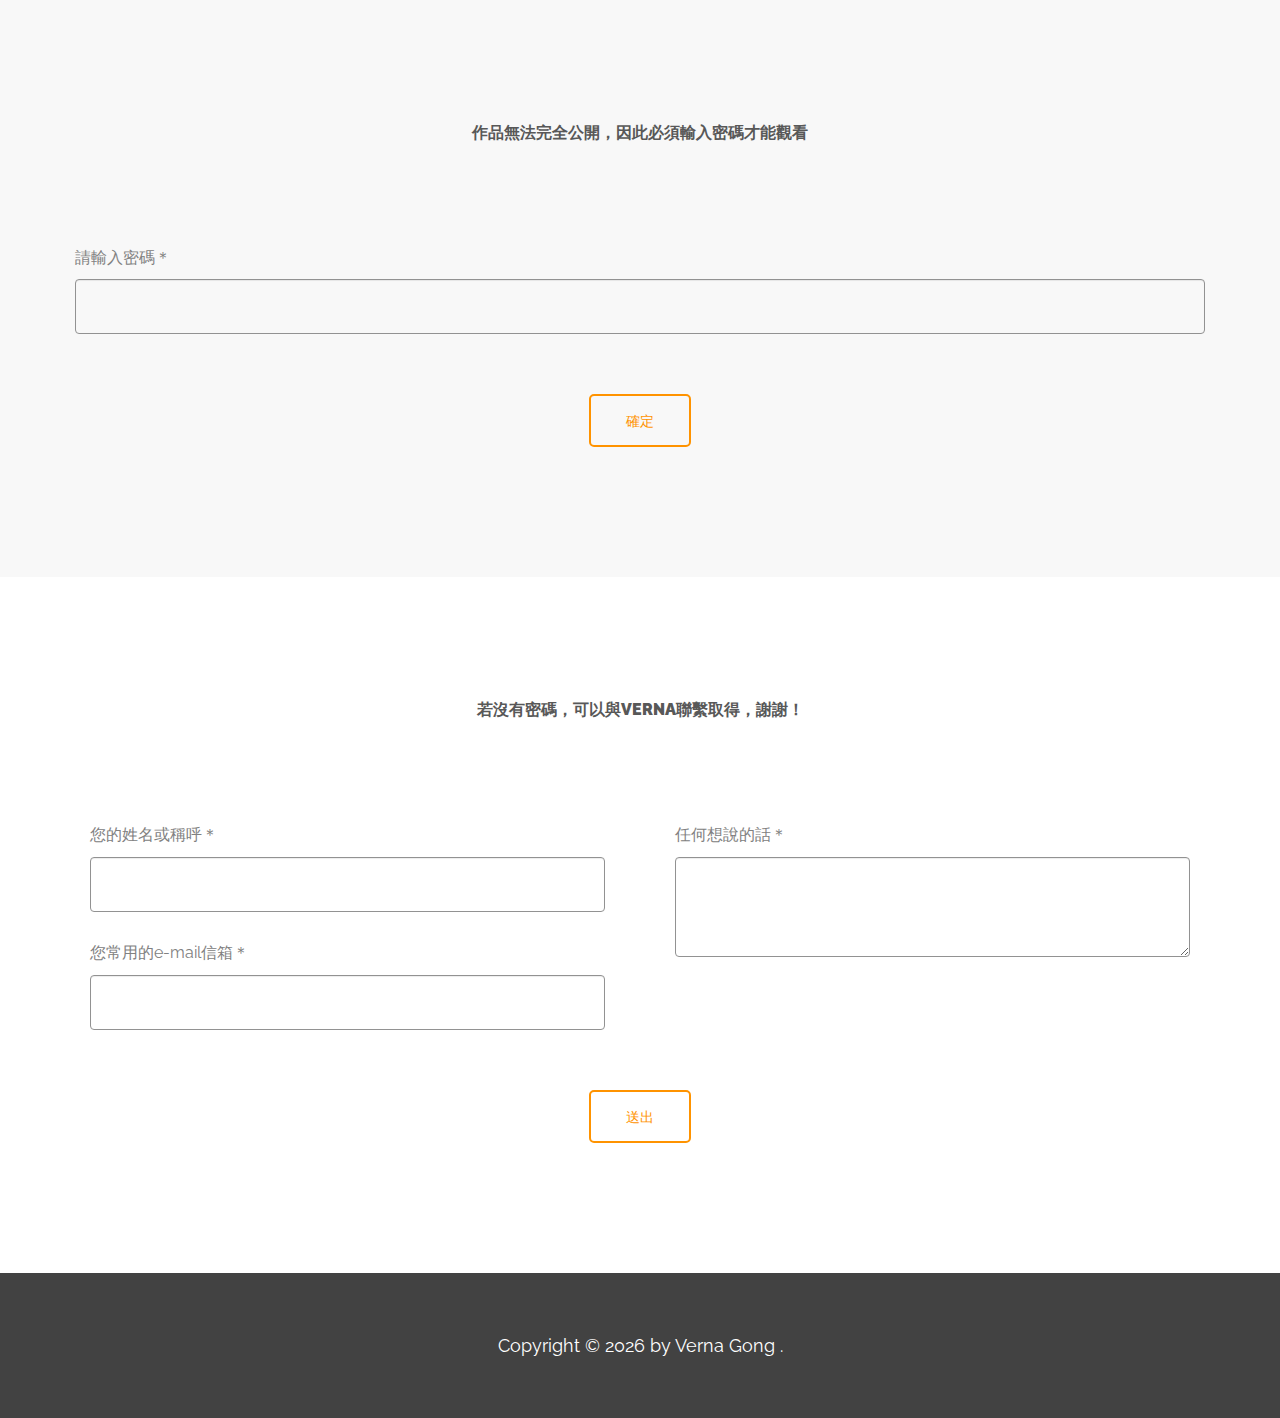
<file: password.html>
<!DOCTYPE html>
<html lang="en">
<script> 
function checkpassword(){ 
var pwd="vernawork201810";//你和朋友約定的密碼，寫死的
var inpwd=document.getElementById("password").value;//獲取輸入的代碼
if(pwd == inpwd){ //判斷一下是否一樣
window.location.href="http://vernagong.com/finstep"; 
}
} 
</script>
<head>
    <meta charset="utf-8">
    <meta http-equiv="X-UA-Compatible" content="IE=edge">
    <meta name="viewport" content="width=device-width, initial-scale=1">

    <title>Verna | Home</title>
    <link rel="icon" href="assets/img/favicon.ico">

    <link href="assets/css/bootstrap.min.css" rel="stylesheet">
    <link href="assets/css/bootstrap-theme.min.css" rel="stylesheet">

    <link rel="stylesheet" href="assets/css/animate.css">
    <link href="assets/css/style.css" rel="stylesheet">

    <!--[if lt IE 9]>
        <script src="https://oss.maxcdn.com/html5shiv/3.7.3/html5shiv.min.js"></script>
        <script src="https://oss.maxcdn.com/respond/1.4.2/respond.min.js"></script>
        <![endif]-->
</head>

<body data-spy="scroll" data-target=".navbar" data-offset="50">
<section id="workstation" class="work section">
        <div class="container wow fadeInUp">
            <div class="row">
                <div class="col-lg-12 text-center">
                   <h5 class="section-subheading text-muted">作品無法完全公開，因此必須輸入密碼才能觀看</h5>
                </div>
            </div>
            <div class="row">
                <div class="col-lg-12">
                        <div class="row">
                                <div class="form-group">
                                   <p>請輸入密碼＊</p>
                                    <input class="form-control" type="password" id="password" name="password">
                                    <div class="col-lg-12 text-center-send">
                                    <input class="btn-feature btn-default-contact" name="a" type="submit" value="確定" onclick="checkpassword();"/>
                                    </div>
                                </div>
                        </div>
                </div>
            </div>
        </div>
    </section>
    <section id="behance">
        <div class="container wow fadeInUp">
            <div class="row">
                <div class="col-lg-12 text-center">
                    <h5 class="section-subheading text-muted">若沒有密碼，可以與Verna聯繫取得，謝謝！</h5>
                </div>
            </div>
            <div class="row">
                <div class="col-lg-12">
                    <form id="contactForm" name="sentMessage" action="https://formspree.io/verna.gono@gmail.com" method="POST" novalidate>
                        <div class="row">
                            <div class="col-md-6">
                                <div class="form-group" >
                                   <p>您的姓名或稱呼＊</p>
                                    <input class="form-control" name="name" type="text">
                                </div>
                                <div class="form-group">
                                   <p>您常用的e-mail信箱＊</p>
                                    <input class="form-control" name="_replyto" type="email">
                                </div>
                            </div>
                            <div class="col-md-6">
                                <div class="form-group">
                                   <p>任何想說的話＊</p>
                                    <textarea class="form-control" name="message"></textarea>
                                </div>
                            </div>
                            <div class="clearfix"></div>
                            <div class="col-lg-12 text-center-send">
                                <div id="success"></div>
                                <div class="row-send">
                                    <input class="btn-feature btn-default-contact" type="submit" value="送出">
                                </div>
                            </div>
                        </div>
                    </form>
                </div>
            </div>
        </div>
    </section>
   
        <footer class="footer">
            <div class="container">
                <div class="row">
                    <div class="col-sm-12">
                        <p>Copyright ©
                            <script>
                                document.write(new Date().getFullYear())
                            </script> by Verna Gong .</p>
                    </div>
                </div>
            </div>
        </footer>

</body>

</html>
</file>
<file: assets/css/style.css>
@import 'https://fonts.googleapis.com/css?family=Lora:400,400i,700|Raleway:300,600,700,900';
@import 'https://code.ionicframework.com/ionicons/2.0.1/css/ionicons.min.css';

/*Global Settings*/

html {
    width: 100%;
    overflow-x: hidden;
}

body {
    font-family: 'Raleway', sans-serif;
}

h1,
h2,
h3,
h4,
h5,
h6 {
    font-family: 'Raleway', sans-serif;
    text-transform: uppercase;
    font-weight: 900;
    color: #424242;
    margin-bottom: 35px;
    margin-top: 0;
}

h1 {
    font-size: 45px;
}

h2 {
    font-size: 32px;
}

h3 {
    font-size: 21px;
}

p {
    font-size: 16px;
    color: #818181;
}

a {
    transition: all 0.3s ease-in-out;
}

section {
    text-align: center;
}

.blockquote p {
    font-size: 32px;
    line-height: 45px;
    padding-left: 30px;
    border-left: 3px solid #424242;
    color: #424242;
}

.title {
    position: relative;
    margin-bottom: 100px;
}

.title:after {
    content: '';
    height: 5px;
    width: 40px;
    background-color: #ff9300;
    position: absolute;
    top: 81px;
    left: calc(50% - 20px);
}


/*Bootstrap*/

.form-control option {
    color: #424242;
}

.form-control {
    border-radius: 5;
    padding: 25px;
    font-size: 18px;
    font-style: italic;
    background-color: transparent;
    color: #424242;
    margin-bottom: 30px;
    border-color: #ff9300;
}

.form-control:focus {
    border-color: #ff9300;
    box-shadow: inset 0 1px 1px rgba(0, 0, 0, .075), 0 0 8px rgba(81, 194, 185, 0.6);
}

.form-control::-webkit-input-placeholder {
    color: #fff;
}

.form-control:-moz-placeholder {
    /* Firefox 18- */
    color: #fff;
}

.form-control::-moz-placeholder {
    /* Firefox 19+ */
    color: #fff;
}

.form-control:-ms-input-placeholder {
    color: #fff;
}

.element .form-control::-webkit-input-placeholder {
    color: #424242;
}

.element .form-control:-moz-placeholder {
    /* Firefox 18- */
    color: #424242;
}

.element .form-control::-moz-placeholder {
    /* Firefox 19+ */
    color: #424242;
}

.element .form-control:-ms-input-placeholder {
    color: #424242;
}


/*Helper class*/

.mt80 {
    margin-top: 80px;
}

.mb80 {
    margin-bottom: 80px;
}

.mr60 {
    margin-right: 60px;
}

/*bonny的專案簡介區*/

.bg-img {
    background-size: cover;
    background-repeat: no-repeat;
    position: relative;
}

.bg-img div {
    z-index: 1;
    position: relative;
}

.bg-img:after {
    position: absolute;
    content: '';
    height: 100%;
    width: 100%;
    left: 0;
    top: 0;
}

.section {
    padding: 100px 0;
}


/*Vira Card*/

.vira-card {
    text-align: center;
    /*margin-bottom: 45px;*/
}

.vira-card .vira-card-header {
    margin-bottom: 45px;
}

.vira-card .vira-card-header .card-icon {
    border: 1px solid #ff9300;
    border-radius: 100%;
    display: inline-block;
    height: 120px;
    width: 120px;
    line-height: 120px;
    position: relative;
}

.vira-card .vira-card-header .card-icon .fa {
    margin-top: 45px;
    font-size: 30px;
}

.vira-card .vira-card-header .card-icon:after {
    content: '';
    height: 100px;
    width: 100px;
    background-color: #ff9300;
    border-radius: 100%;
    position: absolute;
    top: 9px;
    left: 9px;
}

.vira-card .vira-card-header .card-icon span {
    color: #fff;
    font-size: 45px;
    position: relative;
    z-index: 1;
}

.vira-card .vira-card-content h3 {
    position: relative;
    margin-bottom: 60px
}

.vira-card .vira-card-content h3:after {
    content: '';
    height: 1px;
    width: 44px;
    background-color: #ff9300;
    position: absolute;
    top: 52px;
    left: calc(50% - 22px);
}

.vira-card .vira-card-content p {
    font-size: 15px;
}

.vira-card .vira-card-content .social-icons {
    margin-top: 30px;
}


/*Button*/

.vira-btn {
    border-color: #fff;
    font-style: italic;
    color: #ff9300;
    border-radius: 5;
    letter-spacing: 3px;
    padding: 15px 80px;
    margin-bottom: 30px;
    background-color: transparent;
    transition: all 0.3s ease-in-out;
}

.vira-btn:hover {
    background-color: #ff9300;
    color: #fff;
}

.solid {
    background-color: #ff9300;
    color: #fff;
}

.solid:hover {
    background-color: #fff;
    color: #ff9300;
}

.small-btn {
    padding: 10px 130px;
}


/*Navigation*/

#menu-item {
    transition: all 0.3s ease-in-out;
}

.menu-item {
    background-color: #1a1a1a;
    text-align: center;
    font-size: 16px;
    text-transform: uppercase;
}

.menu-item ul {
    padding-left: 0;
    margin-bottom: 0;
}

.menu-item ul a li {
    padding: 15px 0;
    list-style-type: none;
    color: #fff;
    border-bottom: 1px solid rgba(255, 255, 255, 0.2);
}

.menu-item ul a:hover li {
    color: #51c2b9;
    text-decoration: none;
}

.hide-menu {
    margin-top: -377px;
}

.show-menu {
    margin-top: 0;
}

.dark-bar {
    background-color: #424242;
    background-image: none;
}

.navbar .navbar-default .navbar-collapse,
.navbar-default .navbar-form .container-fluid {
    border-color: #fff;
    background-color: #fff;
}

.container-fluid {
    background-color: #fff;
    color: #fff;
}

.menu {
    position: relative;
    display: inline-block;
}

.menu:after {
    position: absolute;
    left: -65px;
    top: 10px;
    color: #fff;
    font-size: 16px;
}

.m:after {
    content: 'MENU';
}

.c:after {
    content: 'CLOSE';
}


/*Home page*/

.header {
    background-image: url(../img/header-bg2.png);
    background-size: cover;
    height: 100vh;
    position: relative;
    min-height: 659px;
}

.intro-box {
    height: 100vh;
    display: table;
    text-align: center;
    width: 100%;
}

.intro {
    display: table-cell;
    vertical-align: middle;
}

.header h1 {
    color: #fff;
    letter-spacing: 2px;
    margin: 0;
}

.header p {
    font-size: 22px;
    color: #f0f0f0;
    padding-top: 25;
    padding-bottom: 40px;
}

.header .vira-btn {
    border-color: #fff;
    color: #fff;
}

.header .vira-btn:hover {
    border-color: #fff;
    background-color: #fff;
    color: #ff9300;
}

.about {
    background-color: #f8f8f8;
}

.about img {
    margin: 30px auto;
    display: block;
}

.about span {
    font-family: 'Raleway';
    font-weight: 600;
}

.aboutDer {
    text-align: left;
}

.expert {
    background-color: #f8f8f8;
}

.expert p {
    line-height: 200%;
}


/* Portfolio
---------------------------------*/

#workstation {
    background-color: #f8f8f8;
}

.Portfolio-nav {
    padding: 0;
    margin: 0 0 45px 0;
    list-style: none;
    text-align: center;
}

.Portfolio-nav li {
    margin: 0 10px;
    display: inline;
}

.Portfolio-nav li a {
    display: inline-block;
    padding: 10px 22px;
    font-size: 12px;
    line-height: 20px;
    color: #222222;
    border-radius: 4px;
    text-transform: uppercase;
    font-family: 'Montserrat', sans-serif;
    background: #f7f7f7;
    margin-bottom: 5px;
    transition: all 0.3s ease-in-out;
    -moz-transition: all 0.3s ease-in-out;
    -webkit-transition: all 0.3s ease-in-out;
}

.Portfolio-nav li a:hover {
    background: #7cc576;
    color: #fff;
    text-decoration: none;
}

.portfolioContainer {
    margin: 0 auto;
}

.Portfolio-box {
    text-align: center;
    margin-bottom: 30px;
    overflow: hidden;
    float: center;
    padding: 20px;
}

.Portfolio-box img {
    margin-bottom: 25px;
    transition: all 0.3s ease-in-out;
    -moz-transition: all 0.3s ease-in-out;
    -webkit-transition: all 0.3s ease-in-out;
}

.Portfolio-box img:hover {
    opacity: 0.6;
}

.Portfolio-nav li a.current {
    background: #7cc576;
    color: #fff;
    text-decoration: none;
}

img {
    max-width: 100%;
}


/*　behance
----------------------------------*/

#behance {
    padding-top: 100px;
    padding-bottom: 100px;
}

.four-features {
    padding-bottom: 60px;
}

.be-pic {
    border-radius: 5px;
}

.features-content {
    padding-top: 40px;
}

.btn-learn-more {
    color: #ff9300;
}

.btn-learn-more:hover {
    color: #ff4e00;
}

.vira-btn-be {
    color: #ff9300;
    border: 2px solid #ff9300;
    padding-left: 60px;
    padding-right: 60px;
    padding-top: 15px;
    padding-bottom: 15px;
}

.vira-btn-be:hover {
    border-color: #ff9300;
    background-color: #ff9300;
    color: #fff;
}


/* eSUN 介面細節 */

#page-info {
    padding-top: 80px;
    padding-bottom: 60px;
}

.pageinfo_pic {
    width: 275px;
    box-shadow: 0px 2px 2px rgba(17, 17, 17, 0.3);
}

.pageinfo_title {
    text-align: center;
    padding-top: 30px;
}

.pageinfo_p {
    text-align: left;
    vertical-align: middle;
    padding-left: 20px;
    padding-right: 20px;
}

.title-UI {
    position: relative;
    padding-bottom: 20px;
}

.title-UI:after {
    content: '';
    height: 5px;
    width: 40px;
    background-color: #ff9300;
    position: absolute;
    left: calc(50% - 20px);
}

.row_padding {
    height: 100px;
    padding-bottom: 30px;
}


/* blog-medium 
-------------------------------- */

#blog {
    background-color: #f8f8f8;
    padding: 100px 0 100px 0;
    list-style: none;
    text-align: center;
}

.round-img {
    display: table;
    width: 180px;
    height: 180px;
    border-radius: 100%;
}

.holder-para {
    padding-top: 30px;
    padding-bottom: 50px;
    text-align: left;
}

.blog-btn {
    margin-top: 40px;
}

.btn-blog-more {
    color: #ff9300;
}

.btn-blog-more:hover {
    color: #ff4e00;
}


/* bonny 介面細節 */

.pageinfo_pic_bonny {
    box-shadow: 0px 2px 2px rgba(17, 17, 17, 0.3);
}


/*bonny的專案簡介區*/

.expert .bg-img {
    background-image: url(../img/BProject.png);
    background-position-x: 85%;
    height: 473px;
}

.expert .bg-img:after {
    display: none;
}

.expert .section {
    padding-left: 30px;
    padding-right: 30px;
}

.expert {
    background-color: #f8f8f8;
}

.expert p {
    line-height: 200%;
}


/*bonny的專案目標區*/

#About-b {
    background-color: #f8f8f8;
}

.bg-img2 {
    background-size: cover;
    background-repeat: no-repeat;
    position: relative;
}

.bg-img2 div {
    z-index: 1;
    position: relative;
}

.bg-img2:after {
    position: absolute;
    content: '';
    height: 100%;
    width: 100%;
    background-color: rgba(0, 0, 0, 0.1);
    left: 0;
    top: 0;
}

.expert .bg-img2 {
    background-image: url(../img/Bcontent.png);
    background-position: 85%;
    height: 473px;
}

.expert .bg-img2:after {
    display: none;
}


/*su的我的參與區*/

.bg-img3 {
    background-size: cover;
    background-repeat: no-repeat;
    position: relative;
}

.bg-img3 div {
    z-index: 1;
    position: relative;
}

.bg-img3:after {
    position: absolute;
    content: '';
    height: 100%;
    width: 100%;
    background-color: rgba(0, 0, 0, 0.1);
    left: 0;
    top: 0;
}

.expert .bg-img3 {
    background-image: url(../img/SUproject.png);
    background-position: 85%;
    height: 473px;
}

.expert .bg-img3:after {
    display: none;
}


/*su的設計挑戰區*/

#expertise-SU {
    background-color: #f8f8f8;
}

.bg-img4 {
    background-size: cover;
    background-repeat: no-repeat;
    position: relative;
}

.bg-img4 div {
    z-index: 1;
    position: relative;
}

.bg-img4:after {
    position: absolute;
    content: '';
    height: 100%;
    width: 100%;
    background-color: rgba(0, 0, 0, 0.1);
    left: 0;
    top: 0;
}

.expert .bg-img4 {
    background-image: url(../img/SUcontent.png);
    background-position: 85%;
    height: 473px;
}

.expert .bg-img4:after {
    display: none;
}


/* SU persona & user story */

#content {
    padding-top: 20px;
    padding-bottom: 80px;
}

.skill-home {
    /* margin-bottom:50px; */
}

.c1 {
    /* border: #ed5441 1px solid; */
    /* background:#ed5441; */
}

.c2 {
    /* border: #24DB5A 1px solid; */
    /* background: #24DB5A; */
}

.skill-home .icons {
    padding: 36px 0 14px 0px;
    width: 100%;
    color: #ff9300;
    font-size: 42px;
    font-size: 68px;
    text-align: center;
    -ms-border-radius: 50%;
    -moz-border-radius: 50%;
    -webkit-border-radius: 50%;
    border-radius: 0;
    display: inline-table;
    float: left;
}

.skill-home h2 {
    padding-top: 20px;
    font-size: 36px;
    font-weight: 700;
}

.skill-home h3 {
    font-size: 20px;
    font-weight: 600;
}

.box-area {
    padding: 0 0;
    /* padding-top: 0; */
    /* height: 125px; */
    float: left;
    text-align: center;
    padding: 0px 20px;
    width: 100%;
    color: #;
}


/*s的專案簡介區*/

#About-s,
#About-su {
    background-color: #f8f8f8;
}

.bg-img5 {
    background-size: cover;
    background-repeat: no-repeat;
    position: relative;
}

.bg-img5 div {
    z-index: 1;
    position: relative;
}

.bg-img5:after {
    position: absolute;
    content: '';
    height: 100%;
    width: 100%;
    background-color: rgba(0, 0, 0, 0.1);
    left: 0;
    top: 0;
}

.expert .bg-img5 {
    background-image: url(../img/scontent.png);
    background-position: 85%;
    height: 473px;
}

.expert .bg-img5:after {
    display: none;
}


/*s的專案目標區*/

.bg-img6 {
    background-size: cover;
    background-repeat: no-repeat;
    position: relative;
}

.bg-img6 div {
    z-index: 1;
    position: relative;
}

.bg-img6:after {
    position: absolute;
    content: '';
    height: 100%;
    width: 100%;
    background-color: rgba(0, 0, 0, 0.1);
    left: 0;
    top: 0;
}

.expert .bg-img6 {
    background-image: url(../img/S_ios_UI.png);
    background-position: 85%;
    height: 420px;
}

.expert .bg-img6:after {
    display: none;
}


/*HT的專案簡介區*/

#About-s {
    background-color: #f8f8f8;
}

.bg-img7 {
    background-size: cover;
    background-repeat: no-repeat;
    position: relative;
}

.bg-img7 div {
    z-index: 1;
    position: relative;
}

.bg-img7:after {
    position: absolute;
    content: '';
    height: 100%;
    width: 100%;
    background-color: rgba(0, 0, 0, 0.1);
    left: 0;
    top: 0;
}

.expert .bg-img7 {
    background-image: url(../img/HTproject.png);
    background-position: 85%;
    height: 473px;
}

.expert .bg-img7:after {
    display: none;
}


/*HT的專案目標區*/

.bg-img8 {
    background-size: cover;
    background-repeat: no-repeat;
    position: relative;
}

.bg-img8 div {
    z-index: 1;
    position: relative;
}

.bg-img8:after {
    position: absolute;
    content: '';
    height: 100%;
    width: 100%;
    background-color: rgba(0, 0, 0, 0.1);
    left: 0;
    top: 0;
}

.expert .bg-img8 {
    background-image: url(../img/HTcontent.png);
    background-position: 85%;
    height: 473px;
}

.expert .bg-img8:after {
    display: none;
}


/*index的wf demo區*/

.vira-quote {
    background-color: #ff9d00;
    /*padding: 120px 0;*/
    color: #fff;
    font-style: italic;
}

.vira-quote p {
    font-size: 32px;
    color: #fff;
}

.vira-quote .quote {
    margin-bottom: 40px;
}

.vira-quote .author {
    font-size: 21px;
    margin-bottom: 40px;
}


/*bonny的wf demo區*/

.vira-quote-b {
    background-image: url(../img/Bsketch.png);
    /*padding: 120px 0;*/
    color: #fff;
    text-shadow: #8d8d8d 0.05em 0.05em 0.2em;
    font-style: italic;
}

.vira-quote-b p {
    font-size: 32px;
    color: #fff;
}

.vira-quote-b .quote {
    margin-bottom: 40px;
}

.vira-quote-b .author {
    font-size: 21px;
    margin-bottom: 40px;
}

/*======SU======*/

/*su的wf demo區
--------------------------------*/

.vira-quote-u {
    background-image: url(../img/usketch.png);
    /*padding: 120px 0;*/
    color: #fff;
    font-style: italic;
}

.vira-quote-u p {
    font-size: 32px;
    color: #fff;
    text-shadow: #8d8d8d 0.05em 0.05em 0.2em;
}

.vira-quote-u .quote {
    margin-bottom: 40px;
}

.vira-quote-u .author {
    font-size: 21px;
    margin-bottom: 40px;
}

/* su圖片css
---------------------------*/

.UI-img {
    width: 640px;
    padding-bottom: 40px;
    padding-top: 20px;
}

.UI-img-funny {
    padding: 60px 50px 60px 50px;
}

.pageinfo_p-funny {
    text-align: left;
    vertical-align: middle;
    padding: 180px 20px 40px 20px;
}

.su-fun-row {
    padding: 0px;
    margin: 0px;
    background-color: #f8f8f8;
}

/* su的色彩計畫
---------------------------*/

#color-su {
    padding-top: 80px;
    padding-bottom: 60px;
    background-color: #fff;
}

.color-icon-su1,
.color-title-su1 {
    color: #E30016;
}

.color-icon-su2,
.color-title-su2 {
    color: #2A2827;
}

.color-icon-su3,
.color-title-su3 {
    color: #64B5D3;
}

#workstation-su-work {
    background-color: #fff;
}


/* bonny的色彩計畫 */

#color-bonny {
    padding-top: 100px;
    padding-bottom: 100px;
    background-color: #fff;
}

.color-icon-b1,
.color-title-b1 {
    color: #1E57AE;
}

.color-title-b2 {
    color: #a3a3a3;
}

.color-icon-b2 {
    color: #f8f8f8;
    border-color: #a3a3a3;
}


/*s的wf demo區*/

.vira-quote-s {
    background-image: url(../img/ssketch.png);
    /*padding: 120px 0;*/
    color: #fff;
    font-style: italic;
}

.vira-quote-s p {
    font-size: 30px;
    color: #ffffff;
    text-shadow: #8d8d8d 0.05em 0.05em 0.2em;
}

.vira-quote-s .quote {
    margin-bottom: 40px;
}

.vira-quote-s .author {
    font-size: 21px;
    margin-bottom: 40px;
}


/* s的設計挑戰 */

#expertise-esun {
    background-color: #f8f8f8;
}


/* s的色彩計畫 */

#color-esun {
    padding-top: 80px;
    padding-bottom: 60px;
}

.color-icon1,
.color-title1 {
    color: #009E96;
}

.color-icon2,
.color-title2 {
    color: #e88883;
}

.color-icon3,
.color-title3 {
    color: #1A1A1A;
}


/* HT的設計挑戰 */

#expertise-HT {
    background-color: #f8f8f8;
}


/* HT的色彩計畫 */

.color-icon-ht1,
.color-title-ht1 {
    color: #050505;
}

.color-icon-ht2,
.color-title-ht2 {
    color: #FFC51D;
}

.color-icon-ht3,
.color-title-ht3 {
    color: #00AFFF;
}


/*HT的wf demo區*/

.vira-quote-ht {
    background-image: url(../img/HTsketch.png);
    /*padding: 120px 0;*/
    color: #fff;
    font-style: italic;
}

.vira-quote-ht p {
    font-size: 32px;
    color: #fff;
    text-shadow: #8d8d8d 0.05em 0.05em 0.2em;
}

.vira-quote-ht .quote {
    margin-bottom: 40px;
}

.vira-quote-ht .author {
    font-size: 21px;
    margin-bottom: 40px;
}

.watch {
    background-image: url(../images/7.jpg);
    font-style: italic;
    font-size: 32px;
    color: #fff;
    padding: 150px 0;
}

.watch a {
    border: 2px solid #fff;
    margin-left: 10px;
    margin-right: 10px;
    line-height: 70px;
    border-radius: 100%;
    width: 70px;
    height: 70px;
    padding: 0;
    font-size: 21px;
    color: #fff;
}

.watch a:hover,
.watch a:active,
.watch a:focus {
    background-color: #fff;
    color: #424242;
}

.subscribe {
    background-image: url(../images/11.jpg);
}

.subscribe .vira-btn {
    margin-bottom: 0;
    color: #424242;
    font-weight: 700;
    border-color: #fff;
    background-color: #fff;
}

.subscribe .vira-btn:hover {
    background-color: transparent;
    color: #fff;
}

.subscribe p {
    color: #fff;
    font-size: 32px;
    margin-bottom: 35px;
}

.subscribe .form-control {
    width: 320px;
    margin-bottom: 0;
    border-color: #fff;
    color: #fff;
}

.contact .vira-card {
    background-color: #f8f8f8;
    padding: 35px 0;
    transition: all 0.3s ease-in-out;
    margin-bottom: 45px;
}

.work {
    background-color: #fff;
}


/* 以下是Zbot的CSS  */

/* Zbot的Join */

#Join {
    padding-top: 100px;
    padding-bottom: 100px;
    background-color: #f8f8f8;
}

.attend-flow {
    background-color: #f8f8f8;
}

.join-flow {
    padding-bottom: 40px;
}

.attend-n {
    color: #6d6d6d;
}

.attend-y {
    color: #ff9300;
}

.UIflow_pic {
    padding-top: 30px;
}

.wireframe {
    padding-top: 30px;
}


/* Zbot的間隔區 */

.bg-Zbot {
    background-size: cover;
    background-repeat: no-repeat;
    position: relative;
}

.bg-Zbot div {
    z-index: 1;
    position: relative;
}

.bg-Zbot:after {
    position: absolute;
    content: '';
    height: 100%;
    width: 100%;
    background-color: rgba(0, 0, 0, 0.1);
    left: 0;
    top: 0;
}

.bg-Zbot {
    background-image: url(../img/Zbot-pic.png);
    background-position: 85%;
}


/* Zbot的設計挑戰 */

#Zbot-challeng {
    background-color: #f8f8f8;
}

.bg-challeng {
    background-size: cover;
    background-repeat: no-repeat;
    position: relative;
}

.bg-challeng div {
    z-index: 1;
    position: relative;
}

.bg-challeng:after {
    position: absolute;
    content: '';
    height: 100%;
    width: 100%;
    background-color: rgba(0, 0, 0, 0.1);
    left: 0;
    top: 0;
}

.expert .bg-challeng {
    background-image: url(../img/zbot_expo.jpg);
    background-position: 85%;
    height: 430px;
}

.expert .bg-challeng:after {
    display: none;
}


/*.contact .vira-card:hover{
	box-shadow: 0px 4px 2px rgba(17, 17, 17, 0.3);
}*/

.contact .vira-card .vira-card-header {
    margin-bottom: 15px;
    font-size: 21px;
    color: #ff9300;
}

.contact .vira-card .vira-card-content h3 {
    letter-spacing: 2px;
    margin-bottom: 45px;
}

.contact .vira-card .vira-card-content h3:after {
    top: 40px;
}

.contact .vira-card .vira-card-content p {
    font-size: 18px;
}

.footer {
    background-color: #424242;
    text-align: center;
    padding: 60px 0;
}

.footer span {
    color: #ff9300;
}

.footer p {
    font-size: 18px;
    color: #fff;
    margin-bottom: 0;
}

.footer a {
    color: #fff;
}

.social-link a {
    margin-top: 20px;
    margin-bottom: 20px;
    margin-right: 8px;
    background-color: #ff9300;
    width: 40px;
    height: 40px;
    display: inline-block;
    border-radius: 5px;
    text-align: center;
}

.social-link a > i.fa {
    line-height: 40px;
    color: #fff;
}

/* bookfast作品密碼頁
================================== */
.contact .ubutia-card {
    background-color: #f8f8f8;
    padding: 35px 0;
    transition: all 0.3s ease-in-out;
    margin-bottom: 45px;
}

.contact .ubutia-card .ubutia-card-header {
    margin-bottom: 15px;
    font-size: 21px;
}

.contact .ubutia-card .ubutia-card-content h3 {
    letter-spacing: 2px;
    margin-bottom: 45px;
}

.contact .ubutia-card .ubutia-card-content h3:after {
    top: 40px;
}

.contact .ubutia-card .ubutia-card-content p {
    font-size: 18px;
}

.ubutia-card .ubutia-card-header .card-icon:after {
    transition: all 0.3s ease-in-out;
}

.ubutia-card:hover .ubutia-card-header .card-icon:after {
    height: 120px;
    width: 120px;
    top: -1px;
    left: -1px;
}
.form-control {
    border-radius: 4px;
    color: #333;
    font-size: 1.2em;
    height: 55px;
}
section#contact .form-group {
    margin-bottom: 15px;
}

section#contact .form-group input,
section#contact .form-group textarea {
    padding: 15px;
}

section#contact .form-group input.form-control {
    height: auto;
}

section#contact .form-group textarea.form-control {
    height: 230px;
}

section#contact .form-control:focus {
    border-color: #f8f8f8;
    box-shadow: none;
}

section#contact ::-webkit-input-placeholder {
    font-weight: 700;
    color: #313131;
    font-family: 'Montserrat', 'Helvetica Neue', Helvetica, Arial, sans-serif;
    text-transform: uppercase;
}

section#contact :-moz-placeholder {
    font-weight: 700;
    color: #313131;
    /* Firefox 18- */
    font-family: 'Montserrat', 'Helvetica Neue', Helvetica, Arial, sans-serif;
    text-transform: uppercase;
}

section#contact ::-moz-placeholder {
    font-weight: 700;
    color: #313131;
    /* Firefox 19+ */
    font-family: 'Montserrat', 'Helvetica Neue', Helvetica, Arial, sans-serif;
    text-transform: uppercase;
}

section#contact :-ms-input-placeholder {
    font-weight: 700;
    color: #313131;
    font-family: 'Montserrat', 'Helvetica Neue', Helvetica, Arial, sans-serif;
    text-transform: uppercase;
}


.text-muted {
    font-size: 16px;
    color: #585858;
    padding-top: 24px;
    padding-bottom: 50px;
}

.text-center-send,
row-send {
    margin: 0;
    vertical-align: middle;
    text-align: center;
}

.btn-default-contact {
    font-size: 14px;
    margin: 30px 0;
    vertical-align: middle;
    text-align: center;
    line-height: 20px;
    padding: 15px 35px;
    height: 53px;
    border: 2px solid #ff9300;
    background: transparent;
    transition: all 0.4s;
    color: #ff9300;
    border-radius: 5px;
}

.btn-default-contact:hover,
.btn-default-contact:focus,
.btn-default-contact:active,
.btn-default-contact.active,
.open > .dropdown-toggle.btn-default-contact {
    border: 2px solid #ff9300;
    background: #ff9300;
    color: #fff;
}

.form-control {
    color: #313131;
    border-color: #929292;
}
.form-group{
    text-align: left;
    margin: 20px;
}

/*密碼頁結束
============================= */

/* 預約服務系統 CSS 
============================= */
#bookink_role{
    padding-top: 70px;
    padding-bottom: 70px;
}
.role-txt{
    text-align: left;
}
#background,
#soluction{
    padding-top: 70px;
    padding-bottom: 70px;
    background-color: #fff;
}
.client-txt{
    float: left;
    padding: 20px 30px;
    text-align: left;
}
.task-txt{
    float: left;
    text-align: left;
    padding: 20px 30px;
}
#usermap{
    padding-top: 70px;
    padding-bottom: 70px;
    background-color: #f8f8f8;
}

/* 預約服務系統 結束 
============================= */

/*animations*/

.vira-card .vira-card-header .card-icon:after {
    transition: all 0.3s ease-in-out;
}

.vira-card:hover .vira-card-header .card-icon:after {
    height: 120px;
    width: 120px;
    top: -1px;
    left: -1px;
}

.owl-theme .owl-dots .owl-dot span {
    background-color: #ff9300;
    margin: 5px;
}

.owl-theme .owl-dots .owl-dot.active span,
.owl-theme .owl-dots .owl-dot:hover span {
    background-color: #ff9300;
    height: 14px;
    width: 14px;
    margin: 3px;
}

.item {
    text-align: left;
}

.prototype {
    text-align: center;
}

@media (max-width: 767px) {
    .vira-card {
        margin-bottom: 60px;
    }
}
</file>
